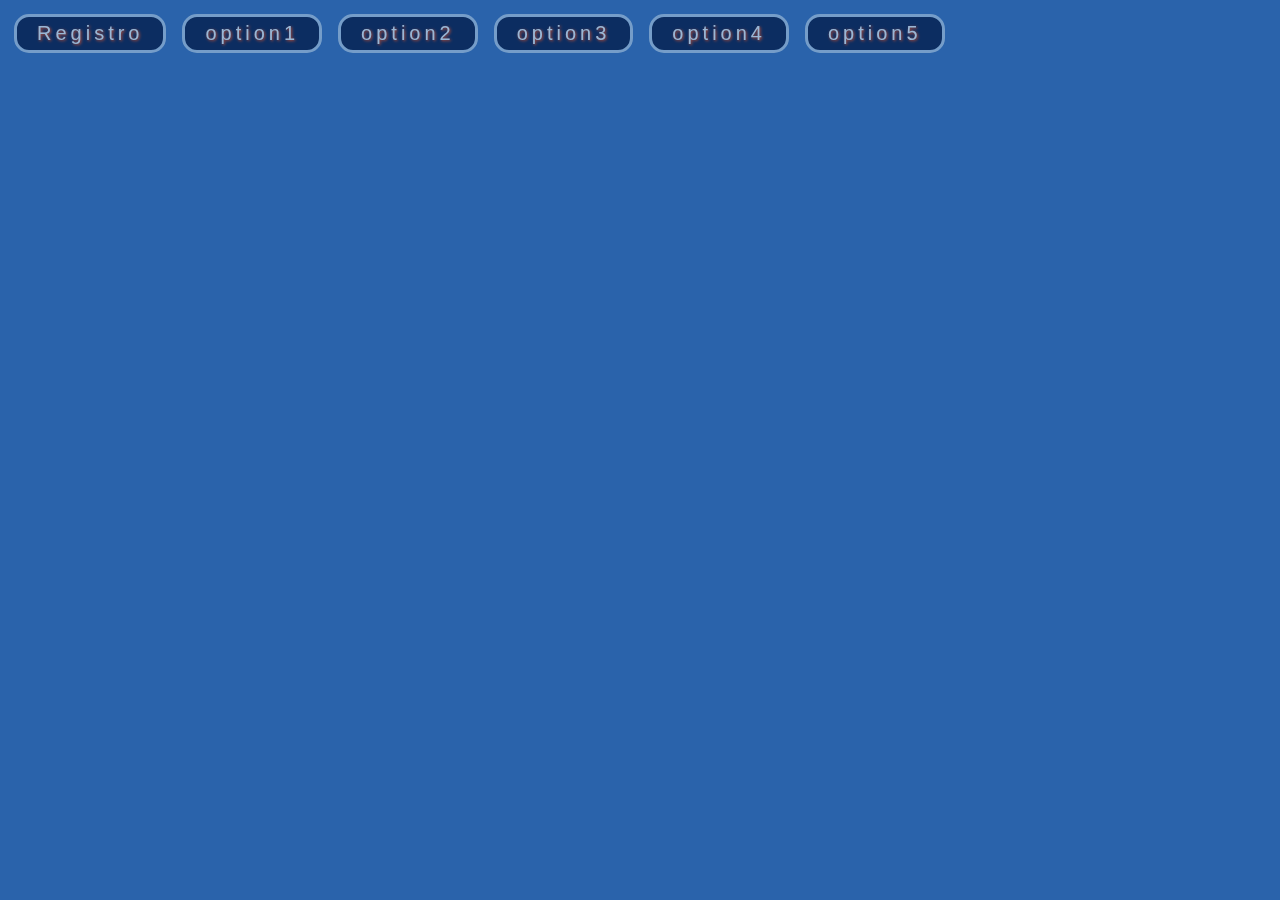
<file: index.html>
<!DOCTYPE html>
<html lang="es">
<head>
    <meta charset="UTF-8">
    <meta http-equiv="X-UA-Compatible" content="IE=edge">
    <meta name="viewport" content="width=device-width, initial-scale=1.0">
    <title>Tu Huella Digital</title>
    <link rel="shortcut icon" href="img/icono.png" type="img/x-icon">
    <link rel="stylesheet" href="css/estilos.css">
</head>
<body class="body_class">
    <header>
        <div id ="menu">
            
                <a href="registro.html"><input type="button" id="boton_registro" value="Registro" class="class1"></a>
                <input type="button" id="option_1" value="option1" class="class1">
                <input type="button" id="option_2" value="option2" class="class1">
                <input type="button" id="option_3" value="option3" class="class1">
                <input type="button" id="option_4" value="option4" class="class1">
                <input type="button" id="option_5" value="option5" class="class1">
            
        </div>
    </header>
</body>
</html>
</file>
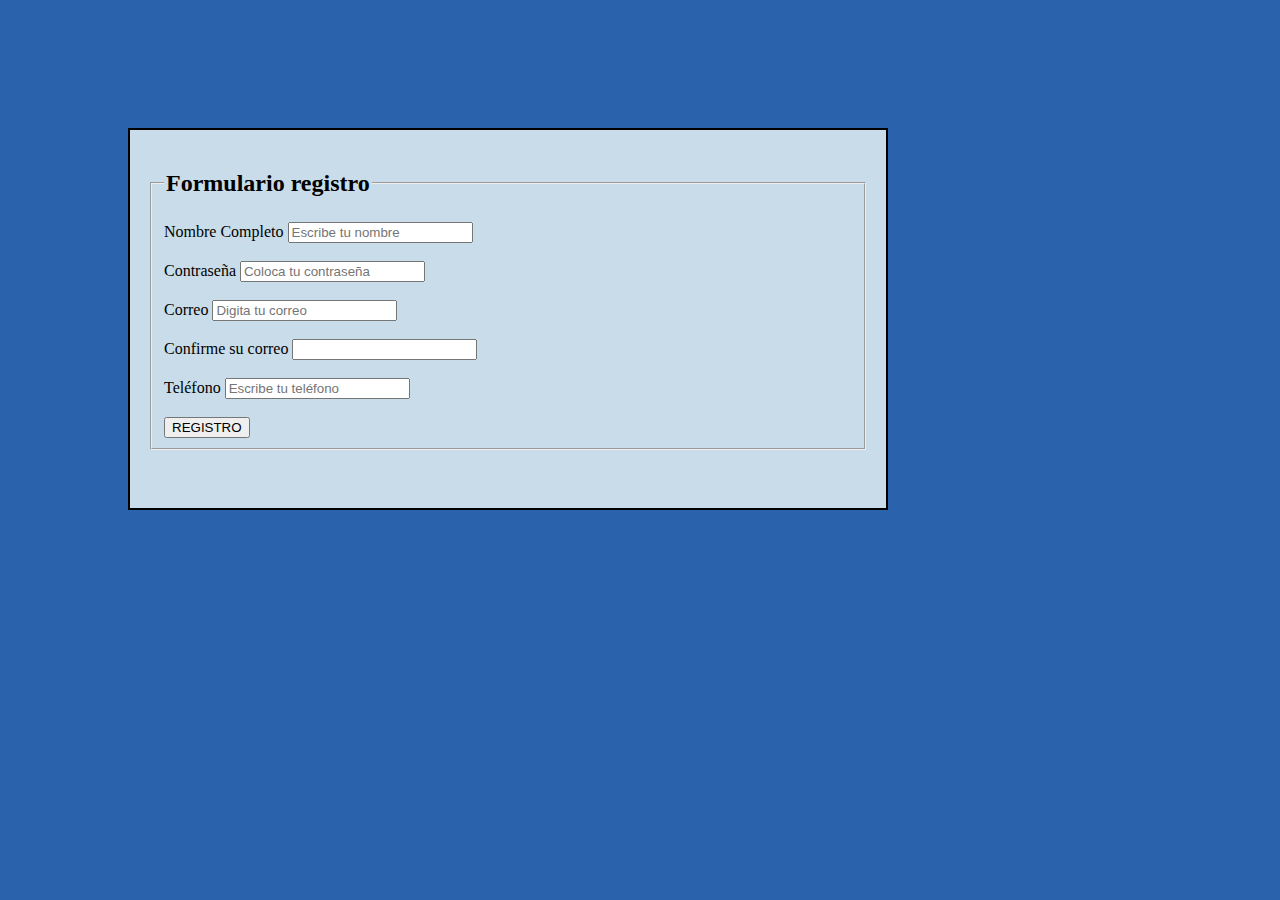
<file: registro.html>
<!DOCTYPE html>
<html lang="en">
<head>
    <meta charset="UTF-8">
    <meta http-equiv="X-UA-Compatible" content="IE=edge">
    <meta name="viewport" content="width=device-width, initial-scale=1.0">
    <title>Registro</title>
    <link rel="shortcut icon" href="img/icono.png" type="img/x-icon">
    <link rel="stylesheet" href="css/estilos.css">
</head>
<body class="body_2">
    <header>
        <div id="formulario">
            <form action="">
                <fieldset>
                    <legend><h2>Formulario registro</h2></legend>
                    <Label for="campoNombre">Nombre Completo
                        <input type="text" id="campoNombre" placeholder="Escribe tu nombre">
                    </Label><br><br>
                    <Label for="campoContraseña">Contraseña
                        <input type="password" id="campoContrasena" placeholder="Coloca tu contraseña" onchange="validar_contrasena_usuario()">
                    </Label><br><br>
                    <Label for="campoCorreo">Correo
                        <input type="email" id="campoCorreo" placeholder="Digita tu correo" onchange="validar_correo()">
                    </Label><br><br>
                    <Label for="campoConfirmacion">Confirme su correo
                        <input type="email" id="campoConfirmacion">
                    </Label><br><br>
                    <Label for="campoTelefono">Teléfono
                        <input type="text" id="campoTelefono" placeholder="Escribe tu teléfono">
                    </Label><br><br>
                    <button type="submit" onclick="almacenarRegistros()">REGISTRO</button>
                    <script src="js/registro.js"></script>
                    <script src="js/form2.js"></script>
                </fieldset>
            </form>
        </div>
    </header>
    
</body>
</html>
</file>
<file: css/estilos.css>
/* #menu{ border-top: 4mm ridge rgba(231, 122, 33, 0.829); } */

div{ position: fixed; }

.body_class{ background-color: rgb(42, 99, 171); }

.class1{ 
    position: relative;
    text-shadow: 1px 1px 3px orangered;
    opacity: 0.7;
    letter-spacing: 4px;
    margin: 6px;
    border: 3px solid rgb(150, 183, 214);
    border-radius: 15px 15px 15px 15px;
    padding: 5px 20px;
    font-family: 'Gill Sans', 'Gill Sans MT', Calibri, 'Trebuchet MS', sans-serif;
    font-size: 20px;
    color: rgb(201, 220, 233);
    background-color: rgb(0, 24, 66);
    cursor: pointer; }

.class1:hover{ text-shadow: 1px 1px 3px orangered;
    color: black;
    background-color: white;
    border: 3px solid turquoise; 
    text-decoration: underline;}

#formulario{
    background-color: rgb(201, 220, 233);
    border: 2px solid black;
    margin: 10%;
    width: 20cm;
    height: 10cm;
}

.body_2{
    background-color: rgb(42, 99, 171);
    margin:0 
}

fieldset{margin: 20px;
font-family: "Garamond";
}
</file>
